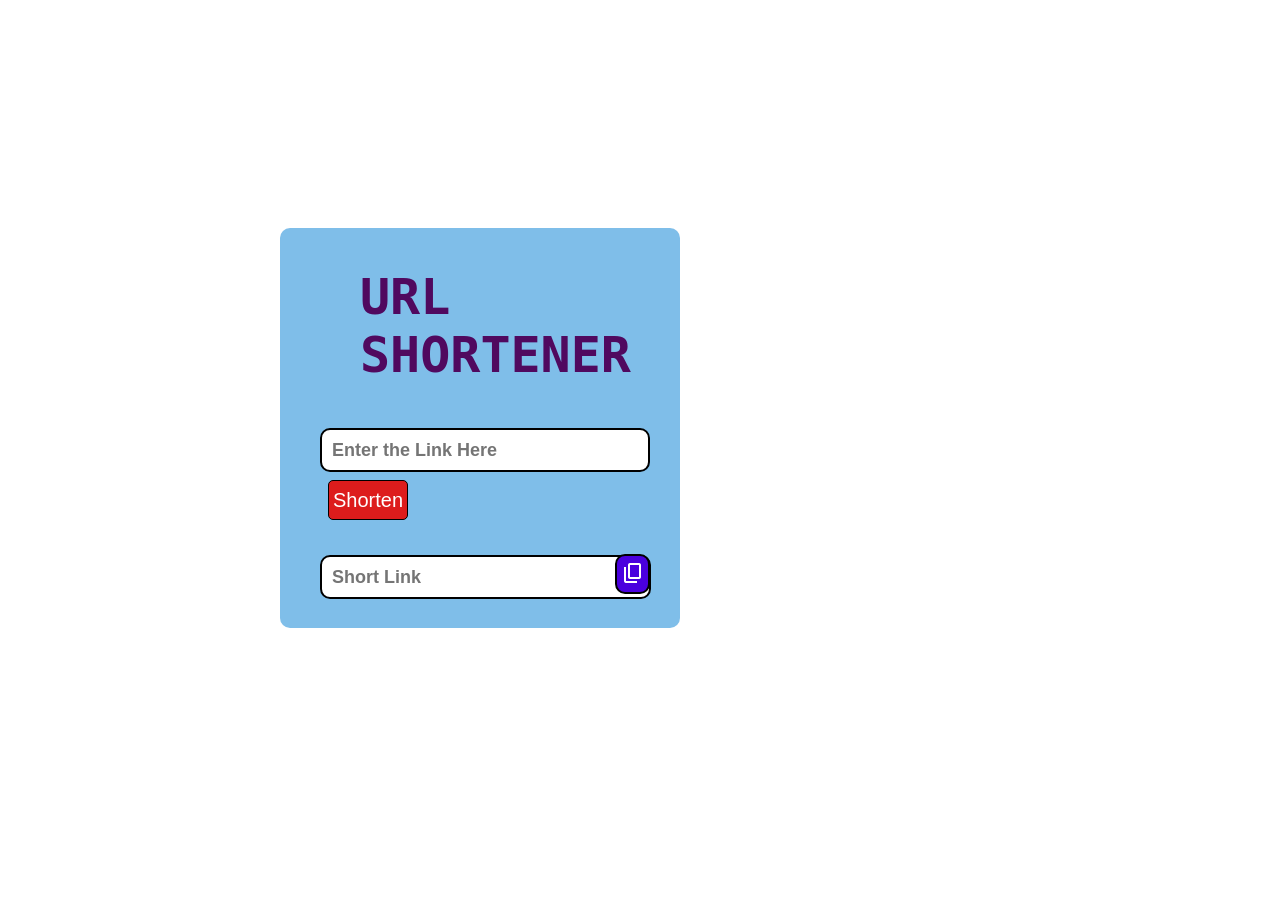
<file: URL-Shortener.html>
<!DOCTYPE html>
<html lang="en"><head>
    <meta charset="UTF-8">
    <meta http-equiv="X-UA-Compatible" content="IE=edge">
    <meta name="viewport" content="width=device-width, initial-scale=1.0">
    <link rel="stylesheet" href="URL-Shortener.css">
    <link rel="stylesheet" href="https://fonts.googleapis.com/css2?family=Material+Symbols+Outlined:opsz,wght,FILL,GRAD@48,400,0,0">
    <link rel="shortcut icon" href="icon/icons.png" type="image/x-icon">
    <title>URL Shortener</title>
</head>
<body>
    <div class="main">
        <p>URL SHORTENER</p>
        <input type="text" placeholder="Enter the Link Here" id="longurl">
        <button id="shorten">Shorten</button><br>
        <input type="text" placeholder="Short Link" id="shorturl">
        <button id="copy">
            <span class="material-symbols-outlined">content_copy</span>
        </button>
    </div>
    <script src="logic_url.js"></script>
    <script src="copy_url.js"></script>

</body></html>
</file>
<file: URL-Shortener.css>
*{
    padding: 0px 0px;
    margin: 0px 0px;
}

body{
    background:url(https://adespresso.com/wp-content/uploads/2022/06/url-shortener.jpg);
}

.main{
    position: relative;
    background-color: rgb(127, 190, 233);
    height: 400px;
    width: 400px;
    top: 50%;
    left: 50%;
    transform: translate(-90%,57%);
    border-radius: 10px;
}

#longurl{
    position: relative;
    top: 35%;
    left: 10%;
    height: 40px;
    width: 296px;
    border: 2px solid black;
    border-radius: 10px;
    padding-left: 10px;
    padding-right: 20px;
    font-size: large;
    font-family: Arial, Helvetica, sans-serif;
    font-weight: bold;
}

#shorten{
    position: relative;
    top: 37%;
    left: 12%;
    height: 40px;
    width: 80px;
    border: 1px solid black;
    border-radius: 5px;
    font-size: 20px;
    font-family: sans-serif;
    color: white;
    background-color: rgb(221, 28, 28);
}

#shorten:hover{
    background-color: rgb(38, 90, 6);
}

#shorturl{
    position: relative;
    top: 45%;
    left: 10%;
    height: 40px;
    width: 270px;
    border: 2px solid black;
    border-radius: 10px;
    padding-left: 10px;
    padding-right: 47px;
    font-size: large;
    font-family: sans-serif;
    font-weight: bold;
}

#copy{
    position: relative;
    top: 45.5%;
    left: 0%;
    height: 40px;
    width: 35px;
    border: 2px solid black;
    border-radius: 10px;
    color: white;
    background-color: rgb(74, 0, 222);
}

#copy:hover{
    background-color: rgb(246, 147, 248);
}

.main p{
  
    position: relative;
    top: 10%;
    left: 20%;
    height: 60px;
    width: 40px;
    font-size: 50px;
    font-family: monospace;
    font-weight: bold;
    color: rgb(80, 9, 95);
}
</file>
